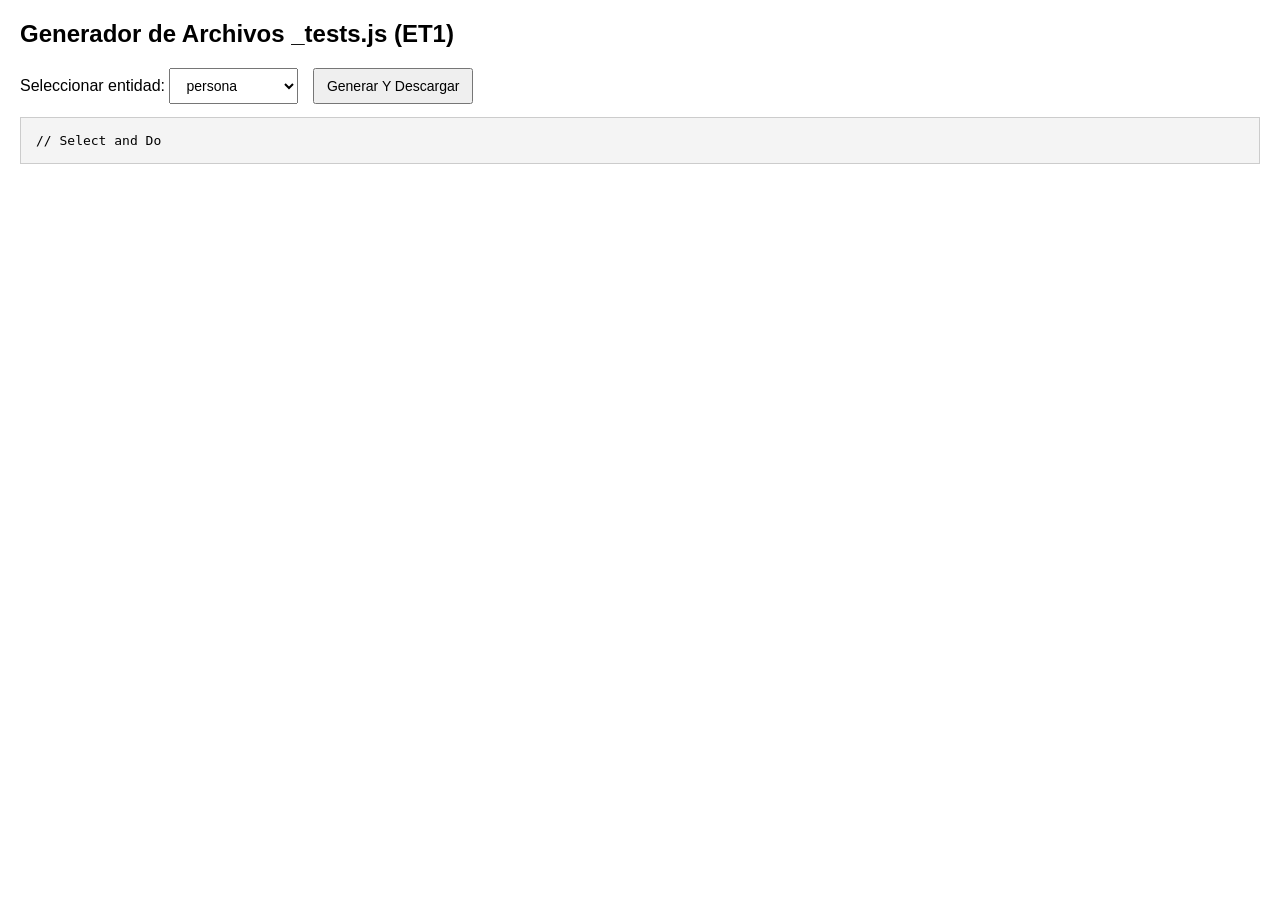
<file: Webpage/_Generator/index.html>
<!DOCTYPE html>
<html lang="en">
<head>
    <meta charset="UTF-8">
    <meta name="viewport" content="width=device-width, initial-scale=1.0">
    <style>
        body { font-family: sans-serif; margin: 20px; } 
        pre { background: #f4f4f4; padding: 15px; border: 1px solid #ccc; max-height: 450px; overflow: auto; font-family: monospace; }
        select, button { padding: 8px 12px; margin-right: 10px; font-size: 14px; }
    </style>
</head>

<body>
    
    
    <h2>Generador de Archivos _tests.js (ET1)</h2>
    
    
    <label for="entidadSelect">Seleccionar entidad:</label>
    <select id="entidadSelect">
        <option value="persona">persona</option>
        <option value="usuario">usuario</option>
        <option value="rol">rol</option>
        <option value="accion">accion</option>
        <option value="funcionalidad">funcionalidad</option>
    </select>
    
    <button type="button" onclick="executeAndDownload()">Generar Y Descargar</button>
    
    <pre id="demo">// Select and Do</pre>
    
    <script src="./Text_Generator_Charlie.js"></script>
</body>
</html>
</file>
